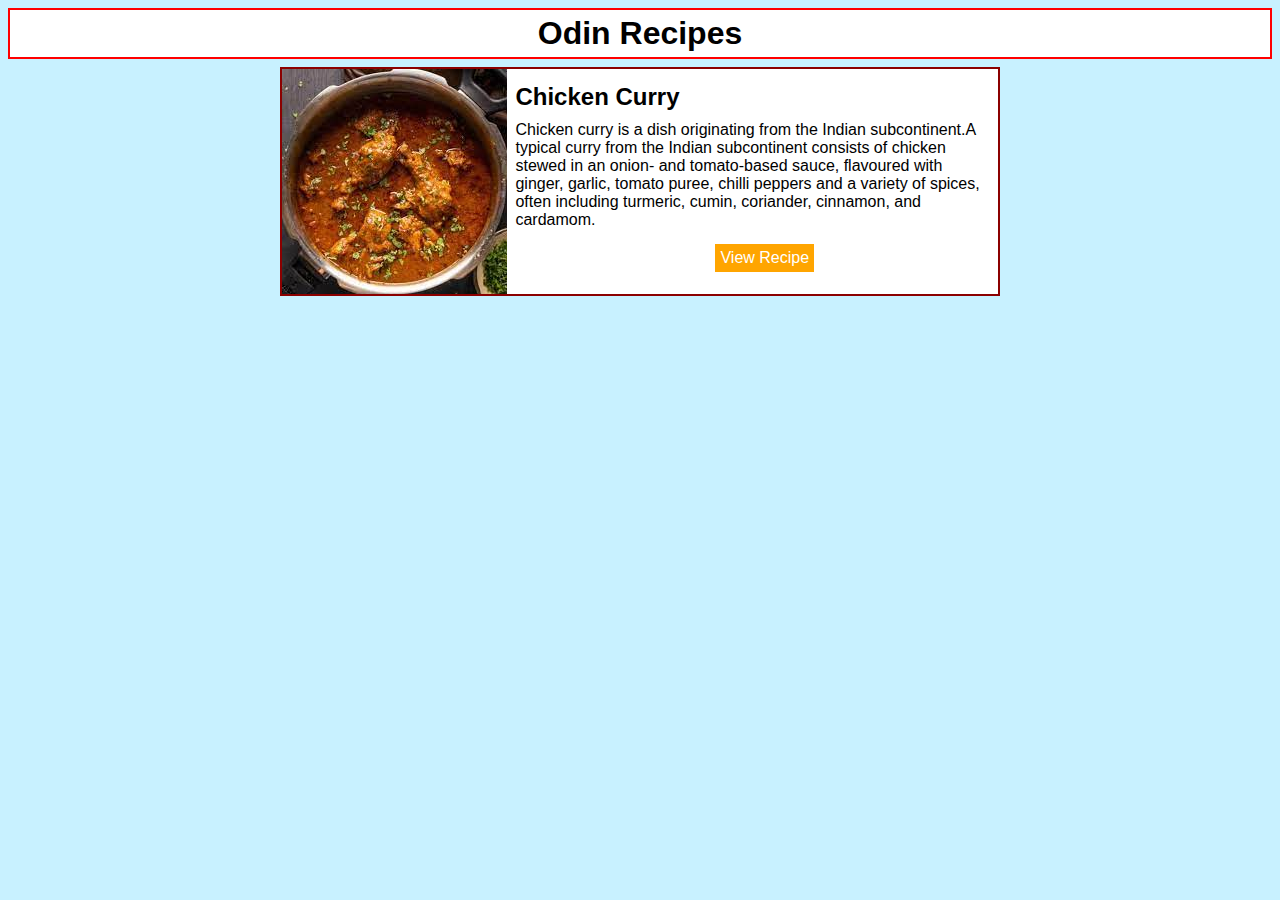
<file: index.html>
<!DOCTYPE html>
<html lang="en">
    <head>
        <meta charset="UTF-8">
        <meta name="viewport" content="width=device-width,initial-scale=1.0,maximum-scale=1.0">
        <title>Recipes</title>
        <link rel="stylesheet" href="./index.css">
    </head>

    <body>
        <h1>Odin Recipes</h1>
        <div class="recipe-card">
            <img src="./images/chicken curry.jpeg">
            <div class="recipe-content">
                <h2>Chicken Curry</h2>
                <p>Chicken curry is a dish originating from the Indian subcontinent.A typical curry from the Indian subcontinent consists of chicken stewed in an onion- and tomato-based sauce, flavoured with ginger, garlic, tomato puree, chilli peppers and a variety of spices, often including turmeric, cumin, coriander, cinnamon, and cardamom.</p>
                <a href="./recipes/chicken_curry.html">View Recipe</a>
            </div>
        </div>
    </body>
</html>
</file>
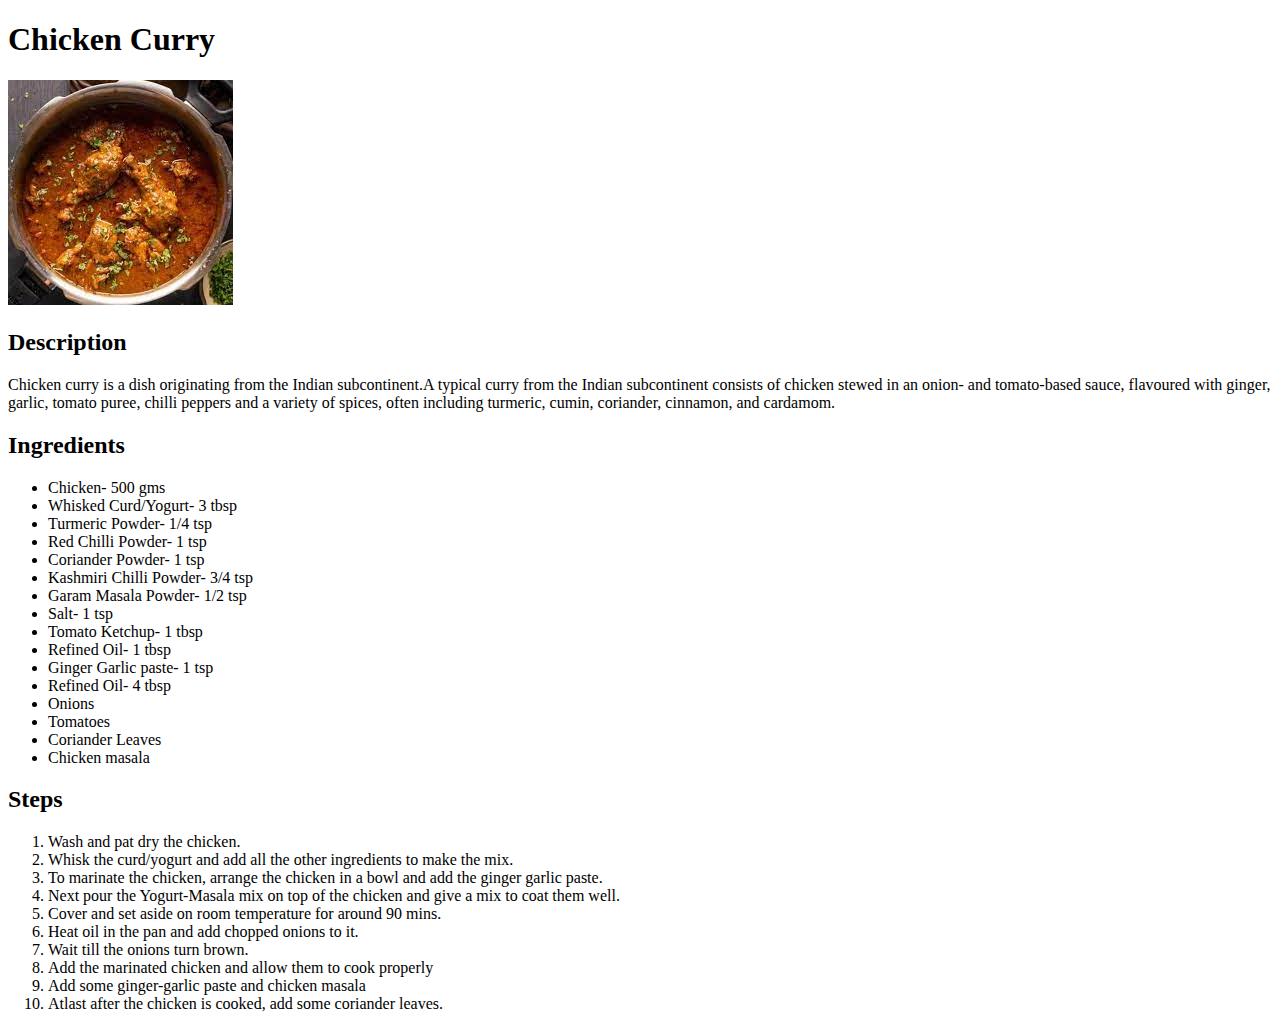
<file: recipes/chicken_curry.html>
<!DOCTYPE html>
<html lang="en">
    <head>
        <meta charset="UTF-8">
        <meta name="viewport" content="width=device-width, initial-scale=1.0">
        <title>Chicken curry</title>
    </head>
    <body>
        <h1>Chicken Curry</h1>
        <img src="../images/chicken curry.jpeg">
        <h2>Description</h2>
        <p>Chicken curry is a dish originating from the Indian subcontinent.A typical curry from the Indian subcontinent consists of chicken stewed in an onion- and tomato-based sauce, flavoured with ginger, garlic, tomato puree, chilli peppers and a variety of spices, often including turmeric, cumin, coriander, cinnamon, and cardamom.</p>
        <h2>Ingredients</h2>
        <ul>
            <li>Chicken- 500 gms</li>
            <li>Whisked Curd/Yogurt- 3 tbsp</li>
            <li>Turmeric Powder- 1/4 tsp</li>
            <li>Red Chilli Powder- 1 tsp</li>
            <li>Coriander Powder- 1 tsp</li>
            <li>Kashmiri Chilli Powder- 3/4 tsp</li>
            <li>Garam Masala Powder- 1/2 tsp</li>
            <li>Salt- 1 tsp</li>
            <li>Tomato Ketchup- 1 tbsp</li>
            <li>Refined Oil- 1 tbsp</li>
            <li>Ginger Garlic paste- 1 tsp</li>
            <li>Refined Oil- 4 tbsp</li>
            <li>Onions</li>
            <li>Tomatoes</li>
            <li>Coriander Leaves</li>
            <li>Chicken masala</li>
        </ul>
        <h2>Steps</h2>
        <ol>
            <li>Wash and pat dry the chicken.</li>
            <li>Whisk the curd/yogurt and add all the other ingredients to make the mix.</li>
            <li>To marinate the chicken, arrange the chicken in a bowl and add the ginger garlic paste.</li>
            <li>Next pour the Yogurt-Masala mix on top of the chicken and give a mix to coat them well.</li>
            <li>Cover and set aside on room temperature for around 90 mins.</li>
            <li>Heat oil in the pan and add chopped onions to it.</li>
            <li>Wait till the onions turn brown.</li>
            <li>Add the marinated chicken and allow them to cook properly</li>
            <li>Add some ginger-garlic paste and chicken masala</li>
            <li>Atlast after the chicken is cooked, add some coriander leaves.</li>
        </ol>
    </body>
</html>
</file>
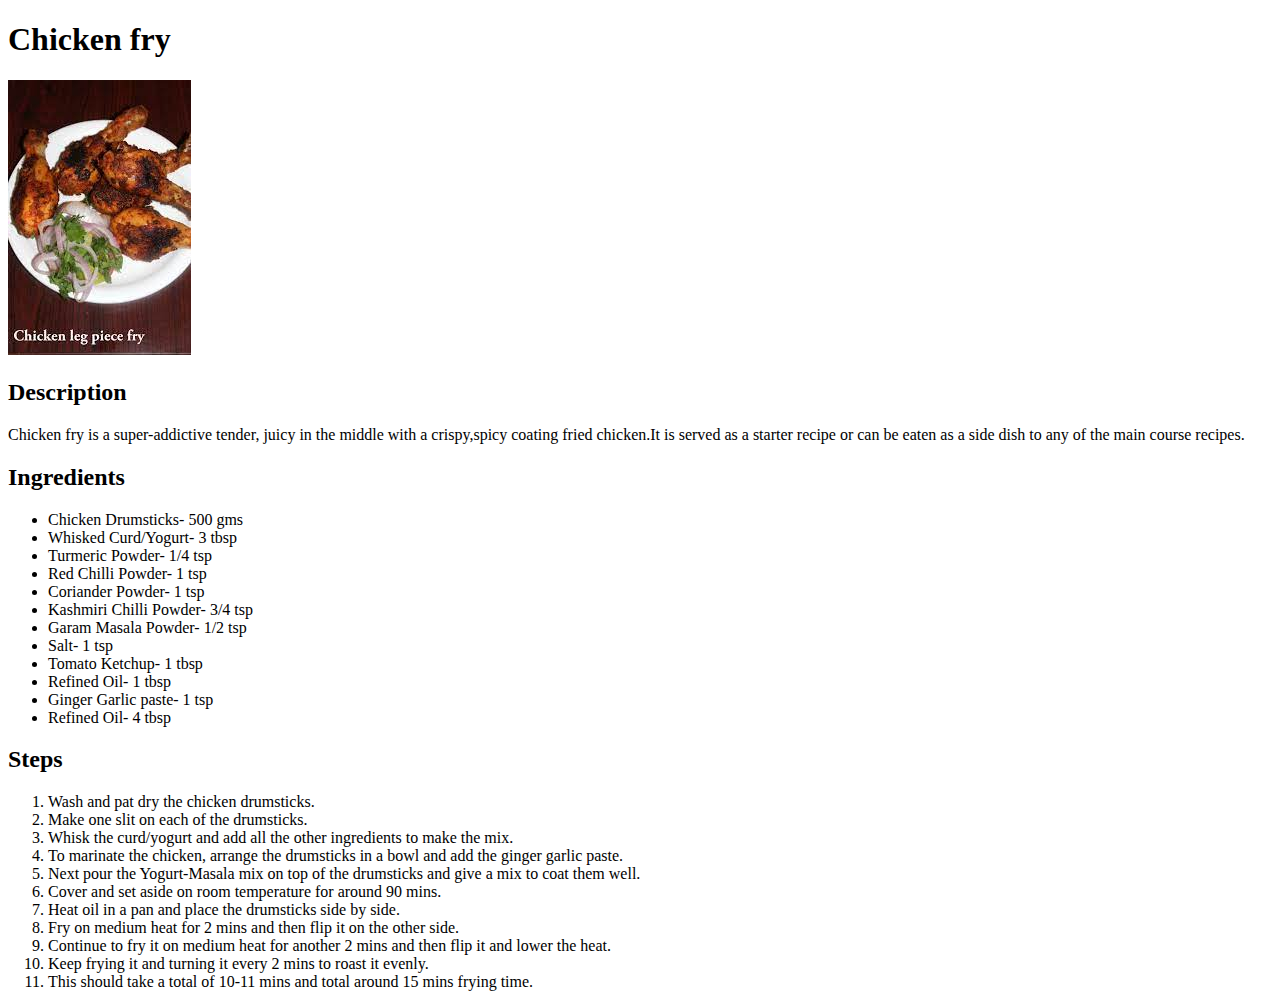
<file: recipes/chicken_fry.html>
<!DOCTYPE html>
<html>
    <head>
        <meta charset="UTF-8">
        <meta name="viewport" content="width=device-width initial-scale=1.0">
        <title>Chicken fry</title>
    </head>

    <body>
        <h1>Chicken fry</h1>
        <img src="../images/chicken fry.jpeg">
        <h2>Description</h2>
        <p>Chicken fry is a super-addictive tender, juicy in the middle with a crispy,spicy coating fried chicken.It is served as a starter recipe or can be eaten as a side dish to any of the main course recipes.</p>
        <h2>Ingredients</h2>
        <ul>
            <li>Chicken Drumsticks- 500 gms</li>
            <li>Whisked Curd/Yogurt- 3 tbsp</li>
            <li>Turmeric Powder- 1/4 tsp</li>
            <li>Red Chilli Powder- 1 tsp</li>
            <li>Coriander Powder- 1 tsp</li>
            <li>Kashmiri Chilli Powder- 3/4 tsp</li>
            <li>Garam Masala Powder- 1/2 tsp</li>
            <li>Salt- 1 tsp</li>
            <li>Tomato Ketchup- 1 tbsp</li>
            <li>Refined Oil- 1 tbsp</li>
            <li>Ginger Garlic paste- 1 tsp</li>
            <li>Refined Oil- 4 tbsp</li>
        </ul>
        <h2>Steps</h2>
        <ol>
            <li>Wash and pat dry the chicken drumsticks.</li>
            <li>Make one slit on each of the drumsticks.</li>
            <li>Whisk the curd/yogurt and add all the other ingredients to make the mix.</li>
            <li>To marinate the chicken, arrange the drumsticks in a bowl and add the ginger garlic paste.</li>
            <li>Next pour the Yogurt-Masala mix on top of the drumsticks and give a mix to coat them well.</li>
            <li>Cover and set aside on room temperature for around 90 mins.</li>
            <li>Heat oil in a pan and place the drumsticks side by side.</li>
            <li>Fry on medium heat for 2 mins and then flip it on the other side.</li>
            <li>Continue to fry it on medium heat for another 2 mins and then flip it and lower the heat.</li> 
            <li>Keep frying it and turning it every 2 mins to roast it evenly.</li>
            <li>This should take a total of 10-11 mins and total around 15 mins frying time.</li>
        </ol>
    </body>
</html>
</file>
<file: index.css>
* {
    box-sizing: border-box;
    margin: 0px;
    padding: 0px;
}

body {
    background-color: rgb(200, 241, 255);
    font-family: sans-serif;
    margin: 8px;
}

h1 {
    text-align: center;
    background-color: white;
    border: 2px solid red;
    padding: 5px;
    margin-bottom: 8px;
    display: block;
}

.recipe-card {
    background-color: white;
    width: 720px;
    height: 229px;
    border: 2px solid darkred;
    margin: 0px auto;
}

.recipe-content {
    display: inline-block;
    width: 480px;
    vertical-align: top;
    padding: 4px;
}

img {
    display: inline-block;
} 

.recipe-content h2 {
    margin: 10px auto;
}

.recipe-content a {
    background-color: orange;
    color: white;
    padding: 5px;
    margin-top: 15px;
    margin-left: 200px;
    display: inline-block;
    text-decoration: none;
}
</file>
